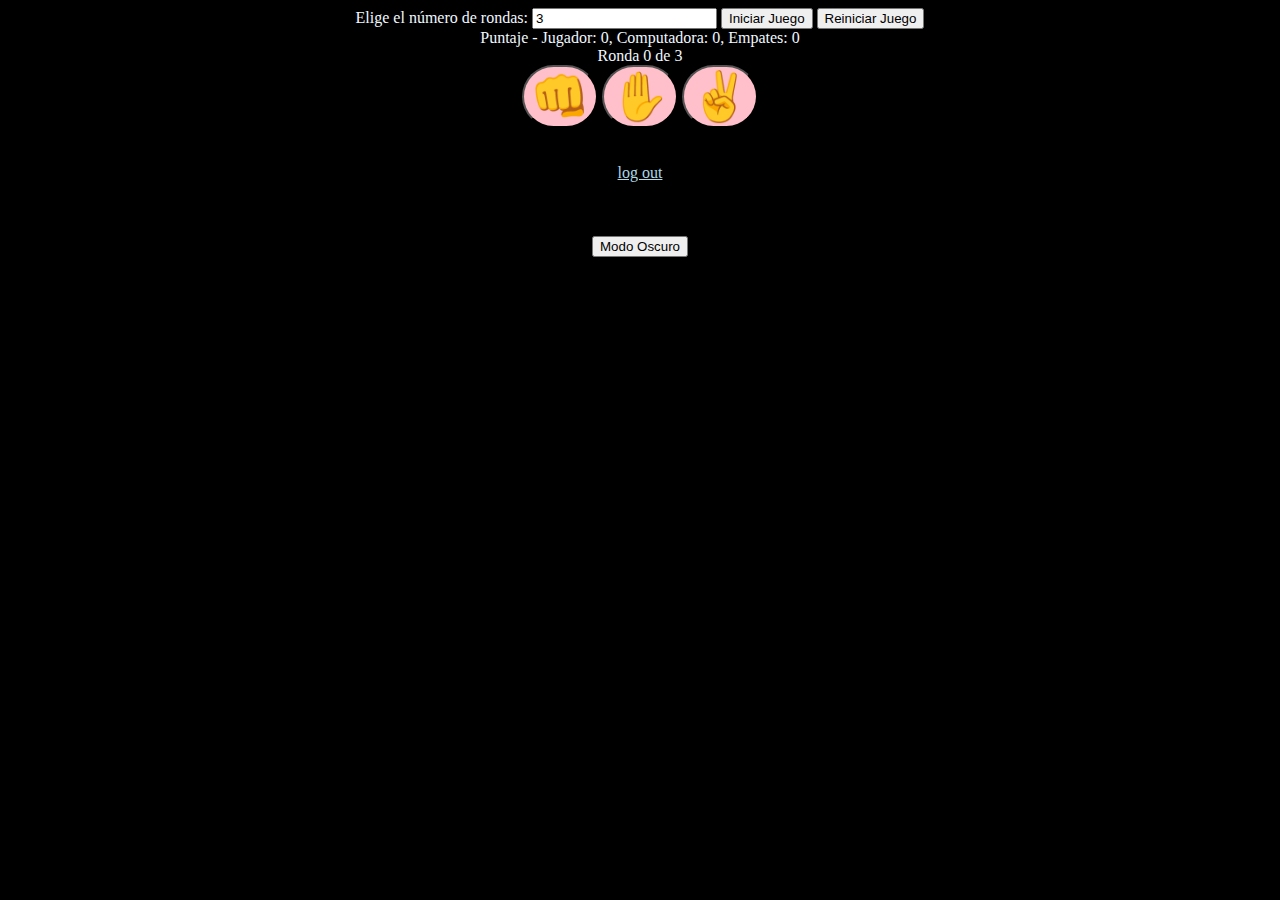
<file: pages/game.html>
<!DOCTYPE html>
<html lang="en">
<head>
    <meta charset="UTF-8">
    <meta name="viewport" content="width=device-width, initial-scale=1.0">
    <title>Document</title>
    <link rel="stylesheet" href="../style.css">
</head>
<body class="modo-oscuro">
    
    <label for="maxRondas">Elige el número de rondas:</label>
    <input type="number" id="maxRondas" min="1" value="3">
    <button id="iniciar">Iniciar Juego</button>
    <button id="reiniciar">Reiniciar Juego</button>
    <div id="resultado"></div>
    <div id="puntaje"></div>
    <div id="rondas"></div>
    <button id="piedra">👊</button>
    <button id="papel">✋</button>
    <button id="tijera">✌</button>

    <br>
    <br>
    <br>
   <a href="../index.html" id="logout">log out</a>
<br>
<br>
<br>
<br>
<button id="boton">Modo Oscuro</button>
    <script src="../js/modo.js"></script>
    <script src="../js/game.js"></script>
</body>
</html>
</file>
<file: style.css>
body{
    text-align:  center;
    align-items: center;
}

#piedra{
    font-size: 3rem;
    border-radius: 50px;
    background: pink;
    
}
#papel{
    font-size: 3rem;
    border-radius: 50px;
    background: pink;
  
}
#tijera{
    font-size: 3rem;
    border-radius: 50px;
    background: pink;
  
}
.modo-oscuro a{
    color: lightblue;
}
.modo-claro a {
    color: blue;
}
.modo-claro{
background-color: aliceblue;
color: black;
}
.modo-oscuro{
background-color: black;
color: aliceblue;
}
</file>
